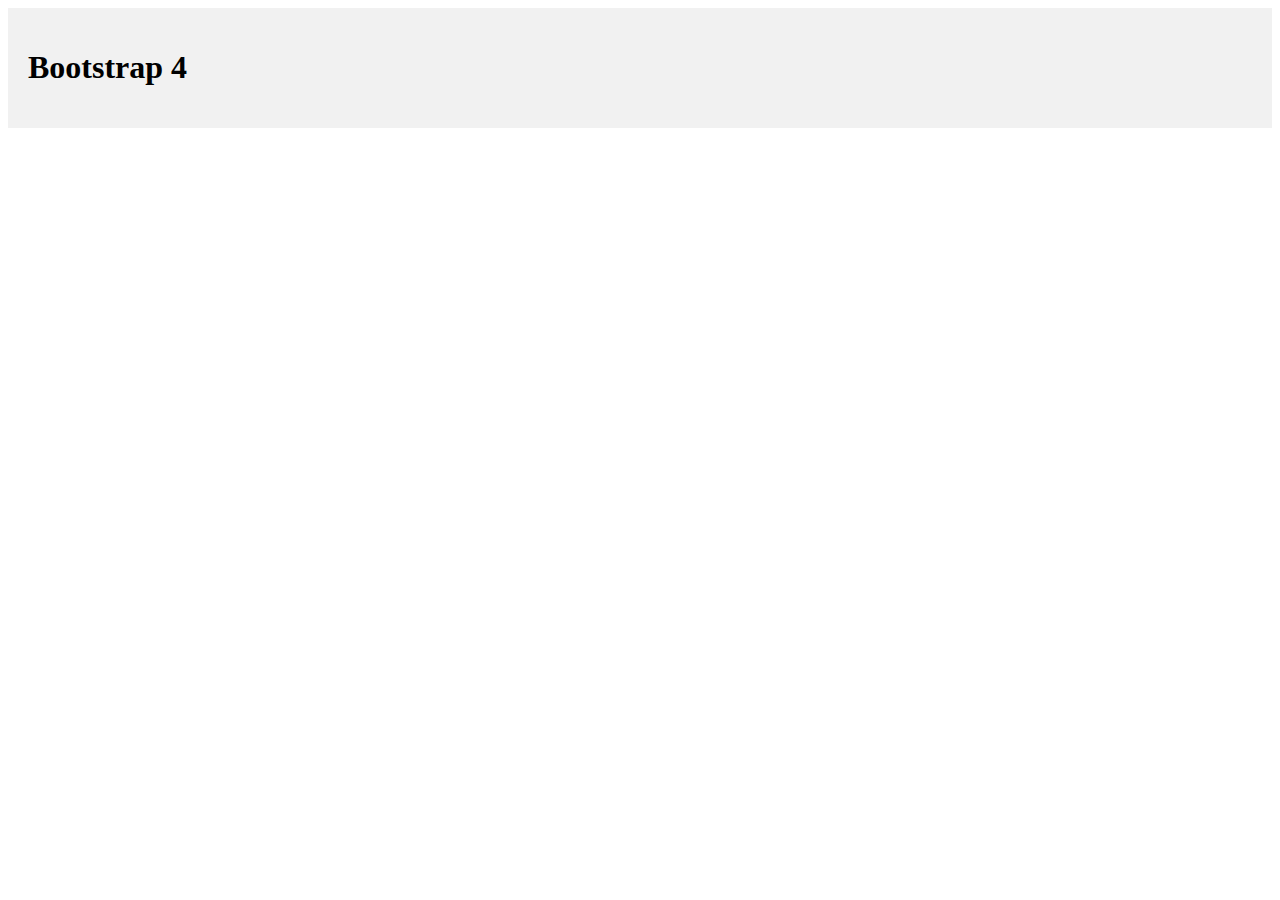
<file: template_bootstrap.html>
<!DOCTYPE html>
<html lang="en">
    <head>
        <meta charset="utf-8">
        
        <title>Using Bootstrap 4</title>
        
        <meta name="description" content="Lecture examples">
        <meta name="author" content="Conor O&amp;Reilly">
        <meta name="keywords" content="CSS, Examples">
        <meta name="viewport" content="width=device-width, initial-scale=1, shrink-to-fit=no">
        
        <!-- bootstrap 4 CSS loaded from CDN -->
        <link rel="stylesheet" href="https://maxcdn.bootstrapcdn.com/bootstrap/4.0.0-beta.2/css/bootstrap.min.css" integrity="sha384-PsH8R72JQ3SOdhVi3uxftmaW6Vc51MKb0q5P2rRUpPvrszuE4W1povHYgTpBfshb" crossorigin="anonymous">
        
        <!-- your stylesheets here -->
        <link href="./css/styles.css" rel="stylesheet"/>
    </head>

    <body>
    <div class="container">
        
        <h1> Bootstrap 4</h1>
        
    </div>
       
    <!-- all content above this line -->    
    <!-- bootstrap 4
        Scripts used by bootstrap leave at the end of the page so loaded last
        So they have a minimum effect on the pages load time.
        Ref: http://getbootstrap.com/docs/4.0/getting-started/introduction/
    -->
    <script src="https://code.jquery.com/jquery-3.2.1.slim.min.js" integrity="sha384-KJ3o2DKtIkvYIK3UENzmM7KCkRr/rE9/Qpg6aAZGJwFDMVNA/GpGFF93hXpG5KkN" crossorigin="anonymous"></script>
    <script src="https://cdnjs.cloudflare.com/ajax/libs/popper.js/1.12.3/umd/popper.min.js" integrity="sha384-vFJXuSJphROIrBnz7yo7oB41mKfc8JzQZiCq4NCceLEaO4IHwicKwpJf9c9IpFgh" crossorigin="anonymous"></script>
    <script src="https://maxcdn.bootstrapcdn.com/bootstrap/4.0.0-beta.2/js/bootstrap.min.js" integrity="sha384-alpBpkh1PFOepccYVYDB4do5UnbKysX5WZXm3XxPqe5iKTfUKjNkCk9SaVuEZflJ" crossorigin="anonymous"></script>
        
    </body>
    
</html>
</file>
<file: css/styles.css>
@charset "UTF-8";

/* 
--------------------------------------------------
 CSS to see the bootstrap grids
-------------------------------------------------- */
/*
div[class="row"] {
    border: 1px dotted rgba(0, 0, 0, 0.5);
}

div[class^="col"] {
    background-color: rgba(255, 0, 0, 0.2);
    border: 1px dotted rgba(0, 0, 0, 0.5);
}
*/

/* 
--------------------------------------------------
 INTRO IMAGE
-------------------------------------------------- */
/*

If all pages were to have a top boos image then use this
if only the first page then put this in <style> tags on only that page

html,
body,
header {
    height: 100%; 
}

WATCH OUT: in CSS so path to images is one up - use ../img/picture  
Ref: https://www.w3schools.com/howto/howto_css_full_page.asp
Ref: https://github.com/BlackrockDigital/startbootstrap-full
[data-url-id=”intro”] .page-desc
*/

#intro {
    
    /* full hight 100% or half page 50% */
    height: 100%;
    
    background: url("../img/capoeira3.jpg")no-repeat center center fixed;
    -webkit-background-size: cover;
    -moz-background-size: cover;
    -o-background-size: cover;
    background-size: cover;
}

/* https://philipwalton.github.io/solved-by-flexbox/demos/vertical-centering/ */

.aligner {
  display: flex;
  align-items: center;
  justify-content: center;
  text-align: center;
}

.aligner-item {
  max-width: 50%;

}

.aligner-item--top {
  align-self: flex-start;
}

.aligner-item--bottom {
  align-self: flex-end;
}

/* --------------------------------------------------
if want nice circular bouncing button
ref: https://codepad.co/snippet/YPDXE33r
-------------------------------------------------- */

/* 
.scroll-down {
  position: absolute;
  bottom: 30px;
  left: 50%;
  margin-left: -16px;
  display: block;
  width: 32px;
  height: 32px;
  border: 2px solid #FFF;
  background-size: 14px auto;
  border-radius: 50%;
  z-index: 2;
  -webkit-animation: bounce 2s infinite 2s;
  animation: bounce 2s infinite 2s;
  -webkit-transition: all .2s ease-in;
  transition: all .2s ease-in;
}

.scroll-down:before {
    position: absolute;
    top: calc(50% - 8px);
    left: calc(50% - 6px);
    transform: rotate(-45deg);
    display: block;
    width: 12px;
    height: 12px;
    content: "";
    border: 2px solid white;
    border-width: 0px 0 2px 2px;
}

@keyframes bounce {
  0%,
  100%,
  20%,
  50%,
  80% {
    -webkit-transform: translateY(0);
    -ms-transform: translateY(0);
    transform: translateY(0);
  }
  40% {
    -webkit-transform: translateY(-10px);
    -ms-transform: translateY(-10px);
    transform: translateY(-10px);
  }
  60% {
    -webkit-transform: translateY(-5px);
    -ms-transform: translateY(-5px);
    transform: translateY(-5px);
  }
}
*/

/* --------------------------------------------------
first page styling
ref: https://mdbootstrap.com/landing-page-lesson-2/
-------------------------------------------------- */
.btn-white {
  background-color: #fff; }
  .btn-white:hover {
    background-color: white !important; }
  .btn-white:focus, .btn-white:active, .btn-white.active {
    background-color: #d9d9d9 !important; }
  .btn-white.dropdown-toggle {
    background-color: #fff !important; }
    .btn-white.dropdown-toggle:hover, .btn-white.dropdown-toggle:focus {
      background-color: white !important; }

.btn-outline-white {
  border: 2px solid #fff;
  color: #fff !important;
  background-color: transparent; }
  .btn-outline-white:hover, .btn-outline-white:focus, .btn-outline-white:active, .btn-outline-white:active:focus, .btn-outline-white.active {
    background-color: transparent;
    color: #fff;
    border-color: #fff; }

.white {
  background-color: #FFFFFF !important; }

.white-text, .btn {
  color: #FFFFFF !important; }


.hr-light {
  border-top: 1px solid #fff; }

/* 
--------------------------------------------------
 Stickey footer
 NOT WORKING
-------------------------------------------------- */

/* html {
  position: relative;
  min-height: 100hv;
}

body {
  margin-bottom: 60px;
}

footer {
  position: absolute;
  bottom: 0;
  width: 100%;
  height: 60px;
  line-height: 60px; 
  background-color: #f5f5f5;
}
*/

/* 
--------------------------------------------------
 Bootstrap dropdown menu out of alignment fix
-------------------------------------------------- */
.dropdown {
  margin-top: 0px;
}

/* 
--------------------------------------------------
 Margin top
-------------------------------------------------- */
/* 
 rem unit = root em, it is associated with the font size
 on the root element. So 1rem = the font size of the html element
in most browsers the default is 16px. The problem with em is
that they are associated with the font size of their own element
and so can cascade causing unexpected results.
Ref: https://www.sitepoint.com/understanding-and-using-rem-units-in-css/
*/
.margin-top-6 {
  margin-top: 6.5rem !important; }

/* 
--------------------------------------------------
 Images
-------------------------------------------------- */

a img
{
  border:0;
} 

img 
{ 
  max-width: 100%;
}

.responsive-image { max-width:100%; height:auto; }



/* 
--------------------------------------------------
 Login card
-------------------------------------------------- */

.card-container.card {
    max-width: 350px;
    padding: 25px 40px;
}

/* 
--------------------------------------------------
 Subcribe component
-------------------------------------------------- */
form {
  border: 3px solid #f1f1f1;
  font-family: Arial;
}

.container {
  padding: 20px;
  background-color: #f1f1f1;
}

input[type=text], input[type=submit] {
  width: 100%;
  padding: 12px;
  margin: 8px 0;
  display: inline-block;
  border: 1px solid #ccc;
  box-sizing: border-box;
}

input[type=checkbox] {
  margin-top: 16px;
}

input[type=submit] {
  background-color: #4CAF50;
  color: white;
  border: none;
}

input[type=submit]:hover {
  opacity: 0.8;
}



/* 
--------------------------------------------------
 Gallery component
-------------------------------------------------- */

.gallery {
  -webkit-column-count: 3;
  -moz-column-count: 3;
  column-count: 3;
  -webkit-column-width: 33%;
  -moz-column-width: 33%;
  column-width: 33%; }
.gallery .pics {
  -webkit-transition: all 350ms ease;
  transition: all 350ms ease; }
  .gallery .animation {
  -webkit-transform: scale(1);
  -ms-transform: scale(1);
  transform: scale(1); }

@media (max-width: 450px) {
.gallery {
  -webkit-column-count: 1;
  -moz-column-count: 1;
  column-count: 1;
  -webkit-column-width: 100%;
  -moz-column-width: 100%;
  column-width: 100%;
  }
}

@media (max-width: 400px) {
  .btn.filter {
  padding-left: 1.1rem;
  padding-right: 1.1rem;
  }
}

/* 
--------------------------------------------------
 Video Gallery component
-------------------------------------------------- */
.pb-video-container {
  padding-top: 20px;
  background: #bdc3c7;
  font-family: Lato;
}

.pb-video {
  border: 1px solid #e6e6e6;
  padding: 5px;
}

  .pb-video:hover {
  background: #2c3e50;
}

  .pb-video-frame {
  transition: width 2s, height 2s;
}

  .pb-video-frame:hover {
  height: 300px;
}

.pb-row {
    margin-bottom: 10px;
}
</file>
